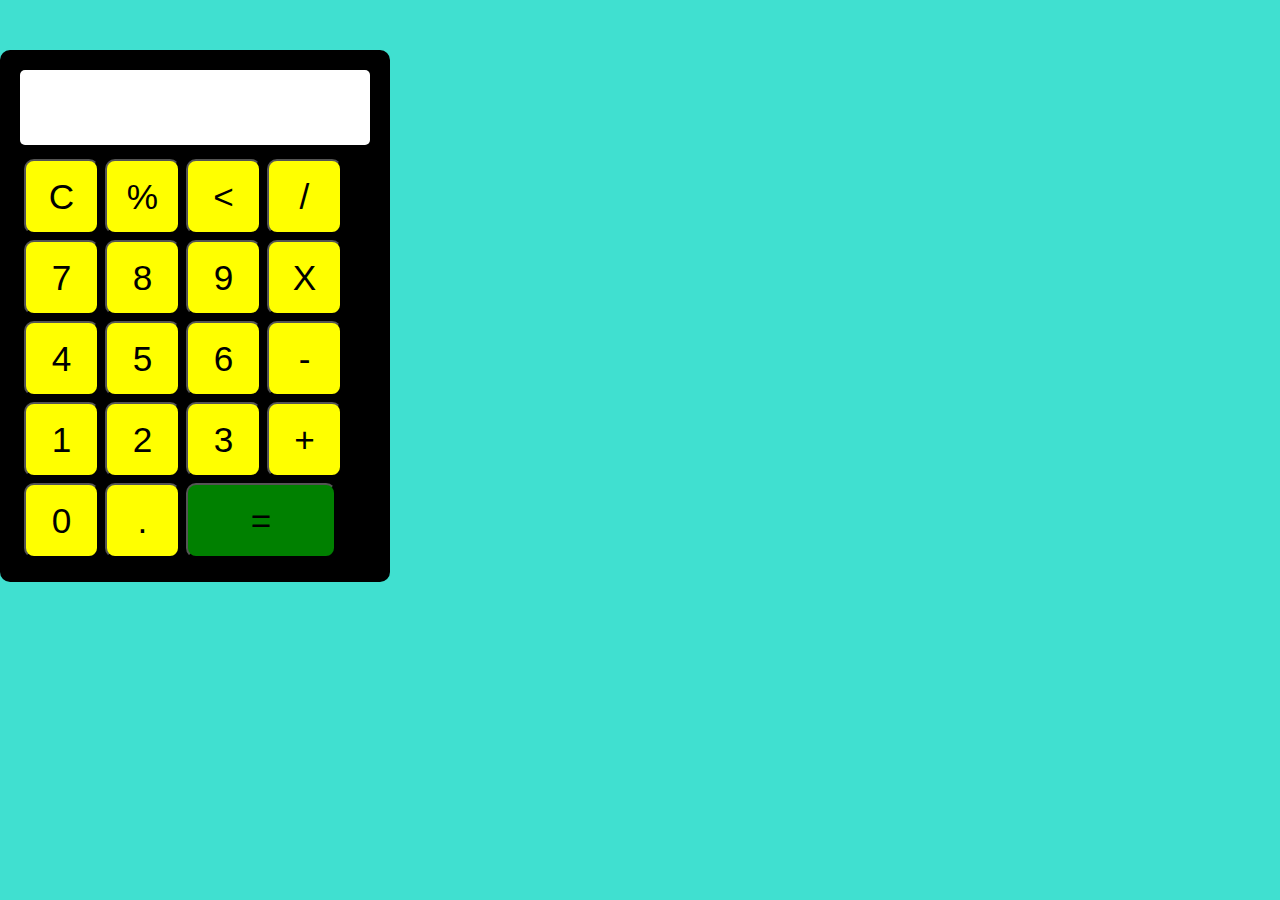
<file: calculator/index.html>
<html lang="en">
  <head>
    <meta charset="UTF-8" />
    <meta http-equiv="X-UA-Compatible" content="IE=edge" />
    <meta name="viewport" content="width=device-width, initial-scale=1.0" />
    <title>Calculator</title>
    <link
      href="https://cdn.jsdelivr.net/npm/bootstrap@5.2.0/dist/css/bootstrap.min.css"
      rel="stylesheet"
      integrity="sha384-gH2yIJqKdNHPEq0n4Mqa/HGKIhSkIHeL5AyhkYV8i59U5AR6csBvApHHNl/vI1Bx"
      crossorigin="anonymous"
    />
    <link rel="stylesheet" href="style.css" />
    <script src="https://ajax.googleapis.com/ajax/libs/jquery/3.6.0/jquery.min.js"></script>
  </head>
  <body>
    <div class="container">
      <form action="calc"><input class="screen" /></form>
      <table>
        <tr>
          <td><input type="button" value="C" onclick="clean()" /></td>
          <td><input type="button" value="%" onclick="insert('%')" /></td>
          <td><input type="button" value="&lt" onclick="back()" /></td>
          <td><input type="button" value="/" onclick="insert('/')" /></td>
        </tr>
        <tr>
          <td><input type="button" value="7" onclick="insert(7)" /></td>
          <td><input type="button" value="8" onclick="insert(8)" /></td>
          <td><input type="button" value="9" onclick="insert(9)" /></td>
          <td><input type="button" value="X" onclick="insert('*')" /></td>
        </tr>
        <tr>
          <td><input type="button" value="4" onclick="insert(4)" /></td>
          <td><input type="button" value="5" onclick="insert(5)" /></td>
          <td><input type="button" value="6" onclick="insert(6)" /></td>
          <td><input type="button" value="-" onclick="insert('-')" /></td>
        </tr>
        <tr>
          <td><input type="button" value="1" onclick="insert(1)" /></td>
          <td><input type="button" value="2" onclick="insert(2)" /></td>
          <td><input type="button" value="3" onclick="insert(3)" /></td>
          <td><input type="button" value="+" onclick="insert('+')" /></td>
        </tr>
        <tr>
          <td><input type="button" value="0" onclick="insert(0)" /></td>
          <td><input type="button" value="." onclick="insert('.')" /></td>
          <td colspan="2">
            <input
              type="button"
              value="="
              style="width: 150px; background-color: green"
              onclick="equal()"
            />
          </td>
        </tr>
      </table>
    </div>
    <script src="script.js"></script>
  </body>
</html>
</file>
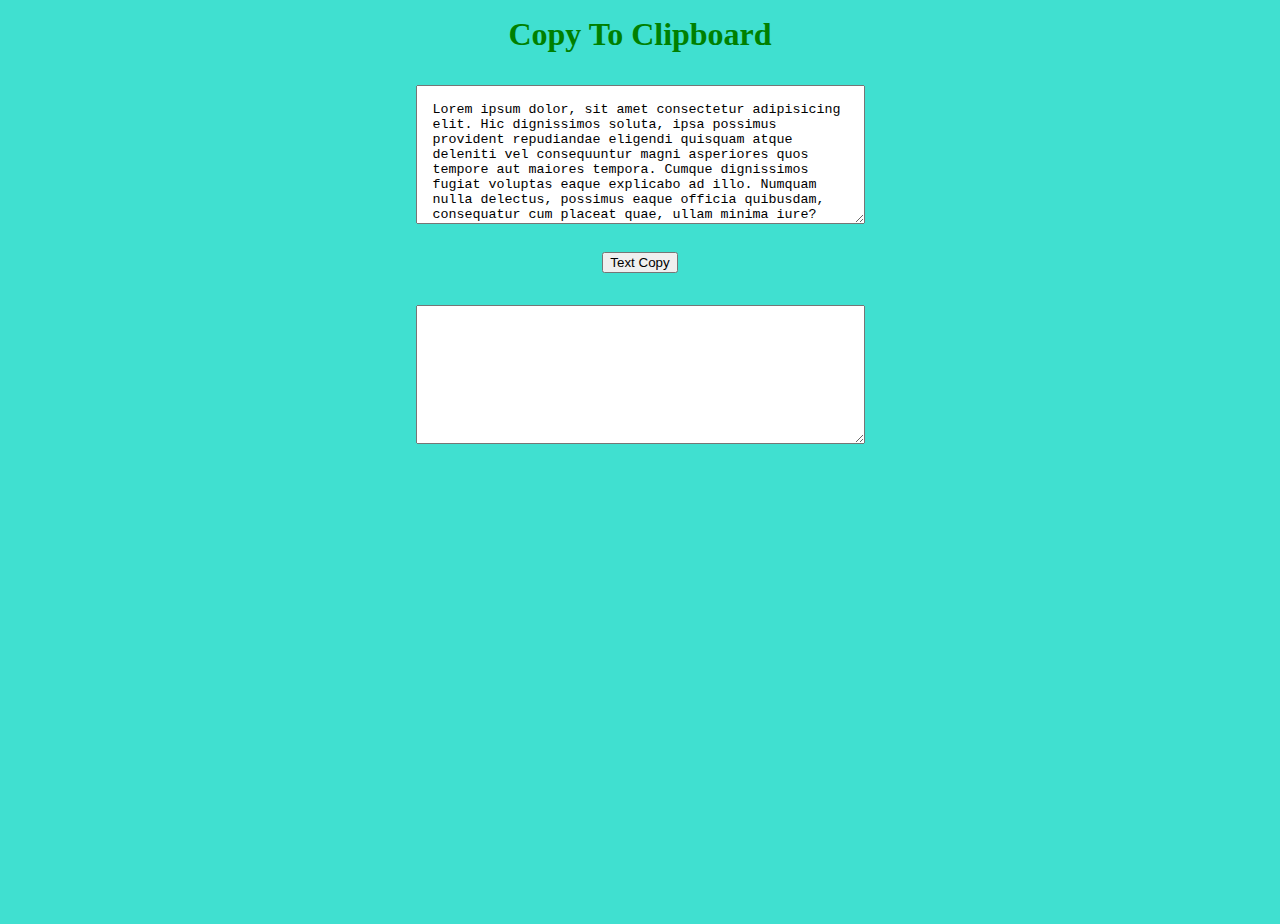
<file: copyToClipboard/index.html>
<!DOCTYPE html>
<html lang="en">
<head>
  <meta charset="UTF-8">
  <meta http-equiv="X-UA-Compatible" content="IE=edge">
  <meta name="viewport" content="width=device-width, initial-scale=1.0">
  <title>Document</title>
  <link rel="stylesheet" href="style.css">
  <link rel="stylesheet" href="https://maxcdn.bootstrapcdn.com/bootstrap/4.0.0-beta/css/bootstrap.min.css"
        integrity="sha384-/Y6pD6FV/Vv2HJnA6t+vslU6fwYXjCFtcEpHbNJ0lyAFsXTsjBbfaDjzALeQsN6M" crossorigin="anonymous">
  <script src="https://code.jquery.com/jquery-3.6.0.min.js" integrity="sha256-/xUj+3OJU5yExlq6GSYGSHk7tPXikynS7ogEvDej/m4=" crossorigin="anonymous"></script>
  <link rel="stylesheet" href="style.css">
</head>
<body>
    <h1>Copy To Clipboard</h1>
    <div class="d-flex justify-content-around align-items-center">
        <div class="one">
            <textarea name="" id="inputuser" cols="50" rows="7">Lorem ipsum dolor, sit amet consectetur adipisicing elit. Hic dignissimos soluta, ipsa possimus provident repudiandae eligendi quisquam atque deleniti vel consequuntur magni asperiores quos tempore aut maiores tempora. Cumque dignissimos fugiat voluptas eaque explicabo ad illo. Numquam nulla delectus, possimus eaque officia quibusdam, consequatur cum placeat quae, ullam minima iure?</textarea>
        </div>
        <div class="two">
            <button id="btn " class =" btn btn-success" onclick="copyFun()" style="margin:auto;
            display:block;"> Text Copy</button>
        </div>
        <div class="three">
            <textarea name="" id="texttwo" cols="50" rows="7"></textarea>
        </div>
    </div>
    <script src="script.js"></script>
</body>
</html>
</file>
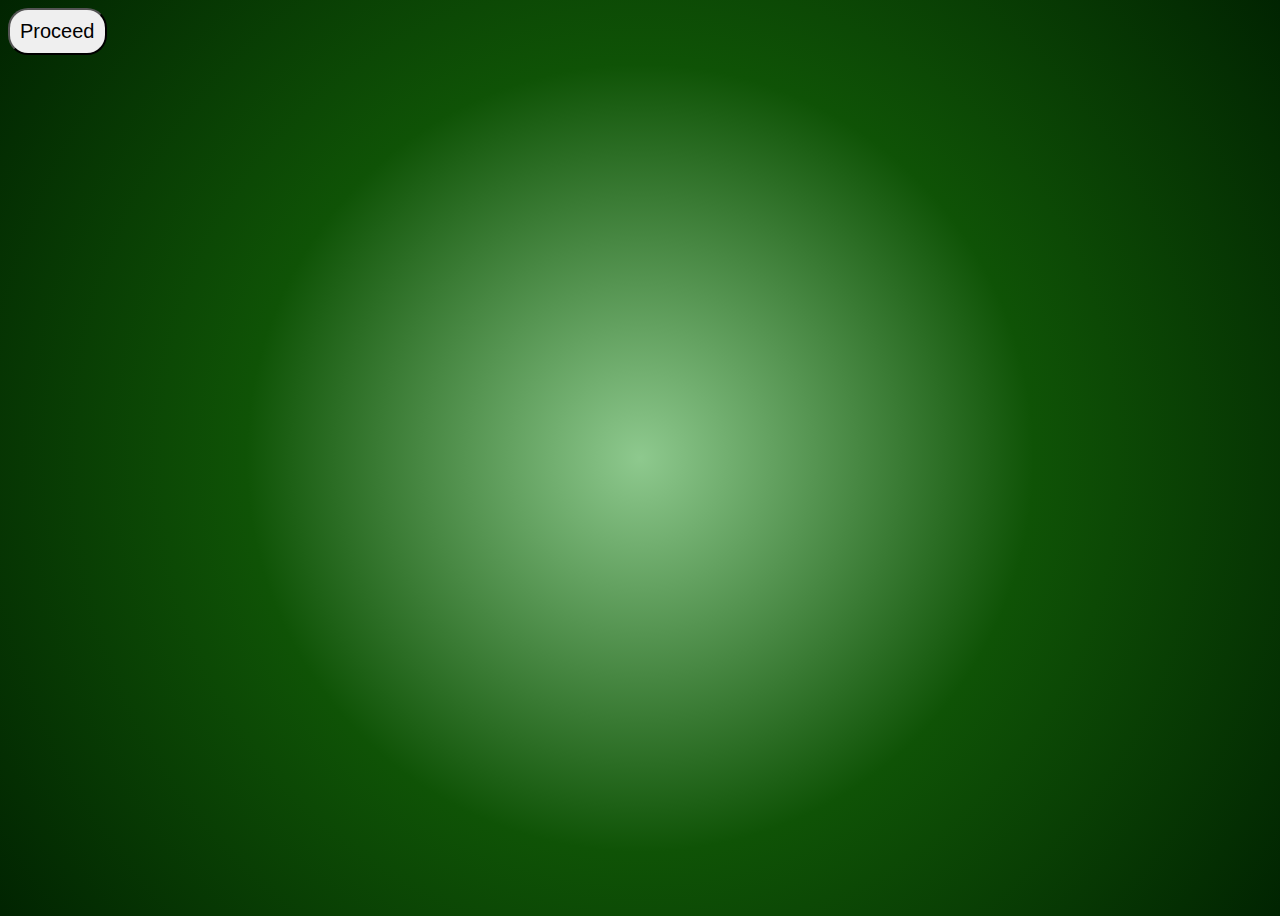
<file: popUp/index.html>
<!DOCTYPE html>
<html lang="en">
  <head>
    <meta charset="utf-8" />
    <meta name="viewport" content="width=device-width, initial-scale=1" />
    <title>Popup</title>
    <link
      href="https://cdn.jsdelivr.net/npm/bootstrap@5.2.0-beta1/dist/css/bootstrap.min.css"
      rel="stylesheet"
      integrity="sha384-0evHe/X+R7YkIZDRvuzKMRqM+OrBnVFBL6DOitfPri4tjfHxaWutUpFmBp4vmVor"
      crossorigin="anonymous"
    />
    <link rel="stylesheet" href="style.css" />
  </head>

  <body>

    <div class="text-center mt-5">
        <button class="clicks">Proceed</button>
    </div>

    <div class="container mt-5 py-4" id="box">
        <div class="one">
            <input class="cancel" type="submit" style="float: right; font-weight: bold; color: green;" value="x"></input>
            <h3 class="text-center">Enter Details</h3>
            <form action="">
              <div class="form-group">
                <label class="lead" for="username">Username</label>
                <input
                  type="text"
                  class="form-control"
                  id="username"
                  placeholder="Enter username"
                  autocomplete="off"
                />
                <span id="username-validation" class="text-danger small"></span>
              </div>
              <div class="form-group">
                <label class="lead" for="email">Email Id</label>
                <input
                  type="email"
                  class="form-control"
                  id="email"
                  placeholder="Enter email"
                  autocomplete="off"
                />
                <span id="email-validation" class="text-danger small"></span>
              </div>
              
              <button class="my-4 mybtn"
                type="button"
                class="btn btn-block bg-dark text-light "
              >
                Submit
              </button>
            </form>
        </div>
    </div>

    <script src="https://code.jquery.com/jquery-3.6.0.js" integrity="sha256-H+K7U5CnXl1h5ywQfKtSj8PCmoN9aaq30gDh27Xc0jk=" crossorigin="anonymous"></script>
    <script src="script.js"></script>
  </body>
  </html>
</file>
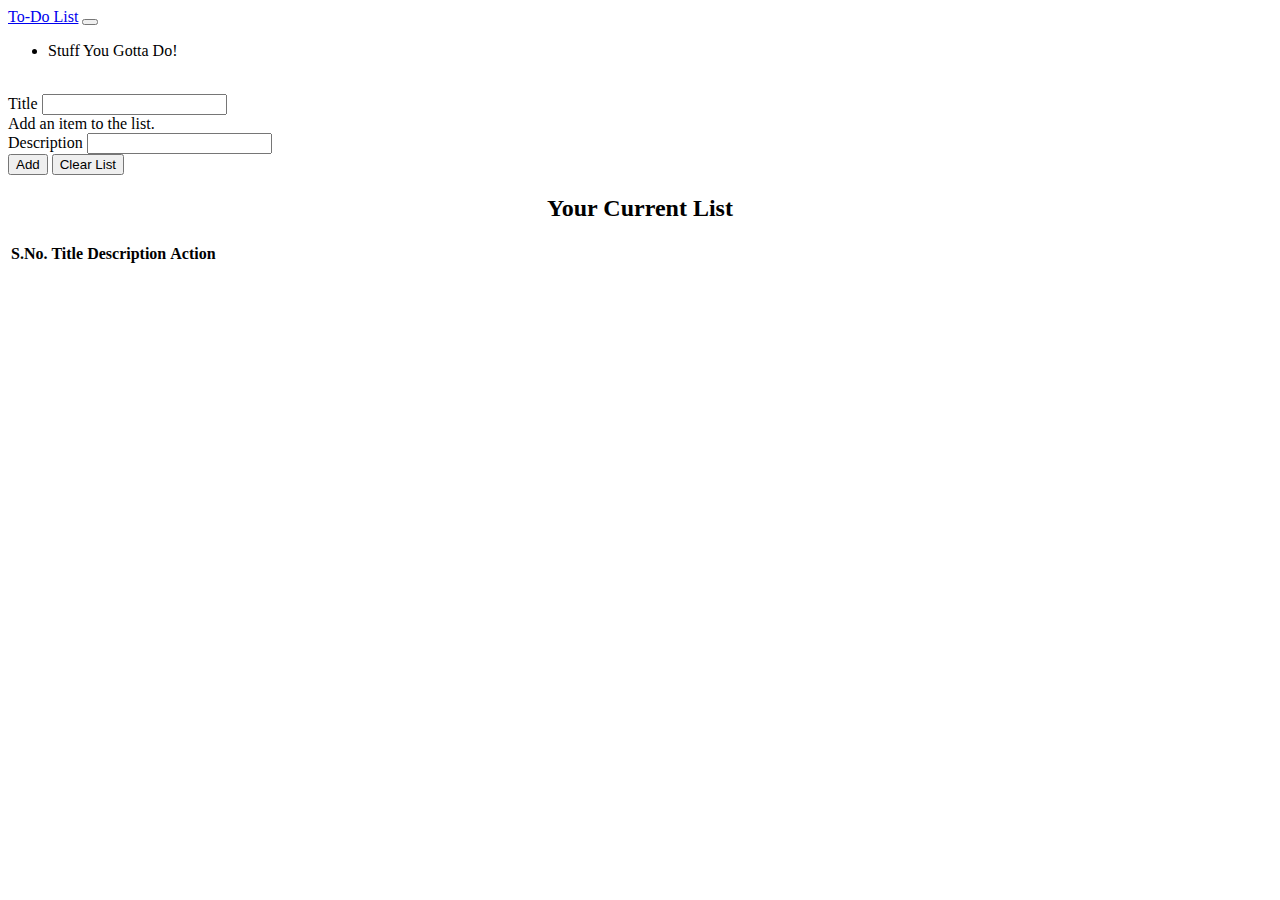
<file: Todo(JQuery)/index.html>
<!DOCTYPE html>
<html lang="en">
<head>
    <meta charset="UTF-8">
    <meta http-equiv="X-UA-Compatible" content="IE=edge">
    <meta name="viewport" content="width=device-width, initial-scale=1.0">
    <title>Todo List</title>
    <link href="https://cdn.jsdelivr.net/npm/bootstrap@5.0.1/dist/css/bootstrap.min.css" rel="stylesheet" integrity="sha384-+0n0xVW2eSR5OomGNYDnhzAbDsOXxcvSN1TPprVMTNDbiYZCxYbOOl7+AMvyTG2x" crossorigin="anonymous">
    <script src="https://ajax.googleapis.com/ajax/libs/jquery/3.6.0/jquery.min.js"></script>
    <script src="script.js"></script>
</head>
<body>
    <nav class="navbar navbar-expand-lg navbar-dark bg-dark">
        <div class="container-fluid">
          <a class="navbar-brand" href="#">To-Do List</a>
          <button class="navbar-toggler" type="button" data-bs-toggle="collapse"          data-bs-target="#navbarSupportedContent" aria-controls="navbarSupportedContent" aria-expanded="false" aria-label="Toggle navigation">
            <span class="navbar-toggler-icon"></span>
          </button>
          <div class="collapse navbar-collapse" id="navbarSupportedContent">
            <ul class="navbar-nav me-auto mb-2 mb-lg-0">
              <li class="nav-item">
                <a class="nav-link active" aria-current="page"> Stuff You Gotta Do!</a>
              </li>
            </ul>
          </div>
        </div>
    </nav>
    <br>
    <div class="container">
      <div class="mb-3">
          <label for="title" class="form-label">Title</label>
          <input type="text" class="form-control" id="title" aria-describedby="emailHelp">
          <div id="emailHelp" class="form-text">Add an item to the list.</div>
      </div>
      <div class="mb-3">
          <label for="description" class="form-label">Description</label>
          <input type="desc" class="form-control" id="description">
      </div>
      <div class="mb-3">
        <button type="button" class="btn btn-primary" id="add" onclick="add()">Add</button>
        <button type="submit" class="btn btn-primary" id="clearstorage" onclick="clearstorage()">Clear List</button>
      </div>  
    </div>
    <h2 class="text mt-4 mb-4" style="text-align: center;">Your Current List</h2>
    <div class="container">
        <table class="table">
            <thead>
              <tr>
                <th scope="col">S.No.</th>
                <th scope="col">Title</th>
                <th scope="col">Description</th>
                <th scope="col">Action</th>
              </tr>
            </thead>
            <tbody id = "content">
            </tbody>
        </table>
    </div>
    <script src="script.js"></script>

</body>
</html>
</file>
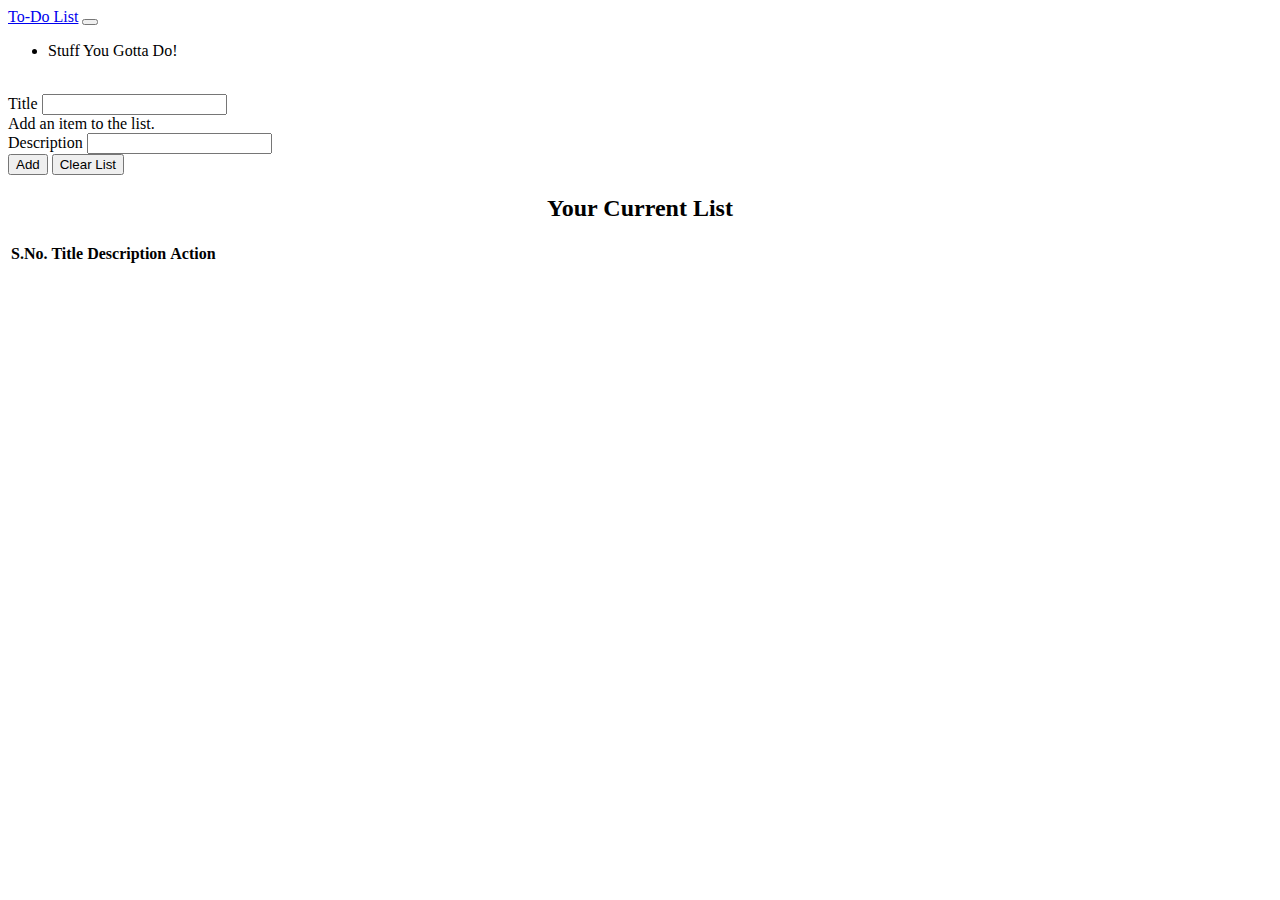
<file: Todo/index.html>
<!DOCTYPE html>
<html lang="en">
<head>
    <meta charset="UTF-8">
    <meta http-equiv="X-UA-Compatible" content="IE=edge">
    <meta name="viewport" content="width=device-width, initial-scale=1.0">
    <title>Todo List</title>
    <link href="https://cdn.jsdelivr.net/npm/bootstrap@5.0.1/dist/css/bootstrap.min.css" rel="stylesheet" integrity="sha384-+0n0xVW2eSR5OomGNYDnhzAbDsOXxcvSN1TPprVMTNDbiYZCxYbOOl7+AMvyTG2x" crossorigin="anonymous">
    <script src="script.js"></script>
</head>
<body>
    <nav class="navbar navbar-expand-lg navbar-dark bg-dark">
        <div class="container-fluid">
          <a class="navbar-brand" href="#">To-Do List</a>
          <button class="navbar-toggler" type="button" data-bs-toggle="collapse"          data-bs-target="#navbarSupportedContent" aria-controls="navbarSupportedContent" aria-expanded="false" aria-label="Toggle navigation">
            <span class="navbar-toggler-icon"></span>
          </button>
          <div class="collapse navbar-collapse" id="navbarSupportedContent">
            <ul class="navbar-nav me-auto mb-2 mb-lg-0">
              <li class="nav-item">
                <a class="nav-link active" aria-current="page"> Stuff You Gotta Do!</a>
              </li>
            </ul>
          </div>
        </div>
    </nav>
    <br>
    <div class="container">
      <div class="mb-3">
          <label for="title" class="form-label">Title</label>
          <input type="text" class="form-control" id="title" aria-describedby="emailHelp">
          <div id="emailHelp" class="form-text">Add an item to the list.</div>
      </div>
      <div class="mb-3">
          <label for="description" class="form-label">Description</label>
          <input type="desc" class="form-control" id="description">
      </div>
      <div class="mb-3">
        <button type="button" class="btn btn-primary" id="add" onclick="add()">Add</button>
        <button type="submit" class="btn btn-primary" id="clearstorage" onclick="clearstorage()">Clear List</button>
      </div>  
    </div>
    <h2 class="text mt-4 mb-4" style="text-align: center;">Your Current List</h2>
    <div class="container">
        <table class="table">
            <thead>
              <tr>
                <th scope="col">S.No.</th>
                <th scope="col">Title</th>
                <th scope="col">Description</th>
                <th scope="col">Action</th>
              </tr>
            </thead>
            <tbody id = "content">
            </tbody>
        </table>
    </div>
    <script src="script.js"></script>

</body>
</html>
</file>
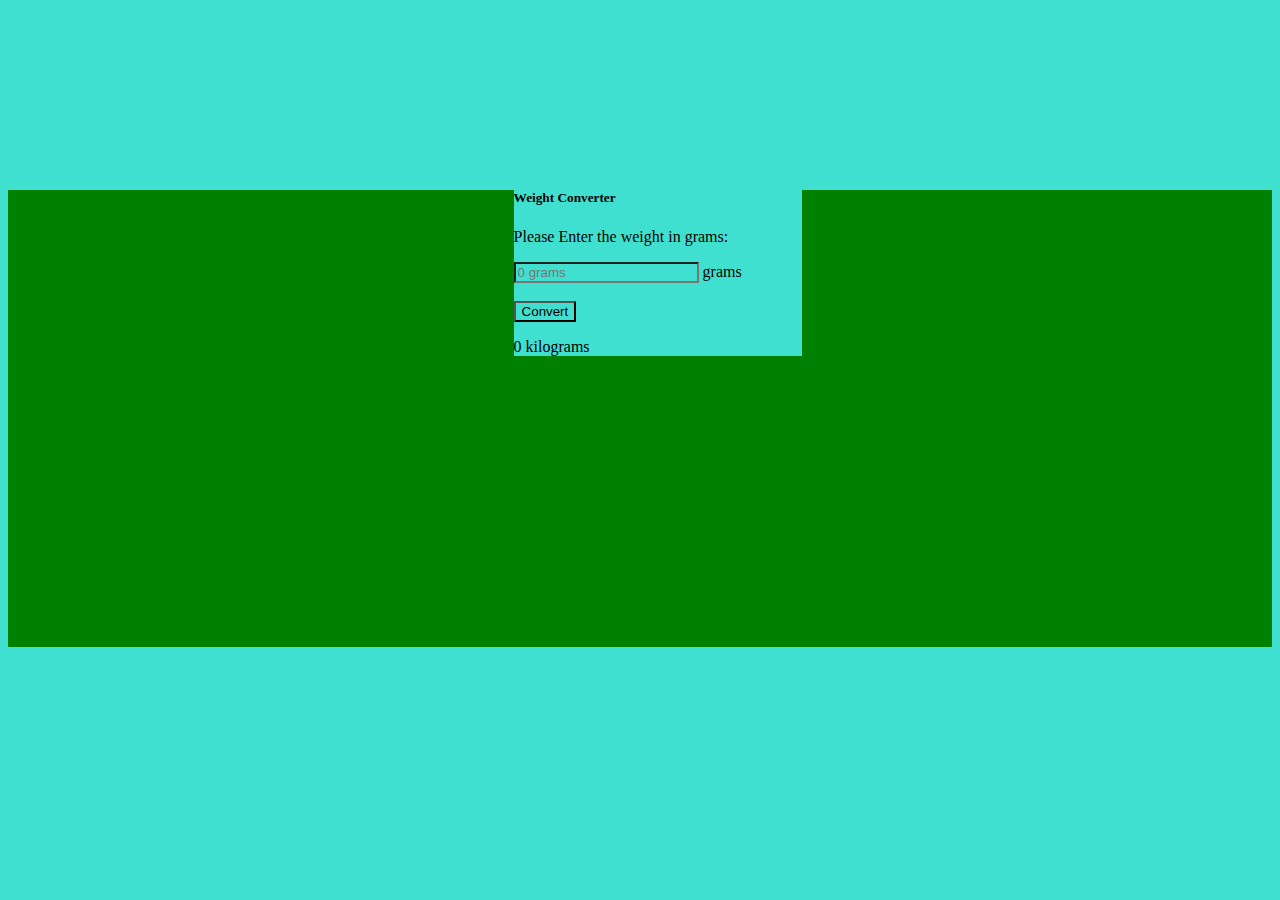
<file: weightConverter/index.html>
<html lang="en">
  <head>
    <meta charset="UTF-8" />
    <meta http-equiv="X-UA-Compatible" content="IE=edge" />
    <meta name="viewport" content="width=device-width, initial-scale=1.0" />
    <title>Weight Convertor</title>
    <link
      href="https://cdn.jsdelivr.net/npm/bootstrap@5.2.0/dist/css/bootstrap.min.css"
      rel="stylesheet"
      integrity="sha384-gH2yIJqKdNHPEq0n4Mqa/HGKIhSkIHeL5AyhkYV8i59U5AR6csBvApHHNl/vI1Bx"
      crossorigin="anonymous"
    />
    <link rel="stylesheet" href="style.css">
  </head>
  <body>
    <div class="card" style="width: 18rem;">
      <div class="card-body">
        <h5 class="card-title">Weight Converter</h5>
        <p class="card-text">Please Enter the weight in grams:</p>
        <input name="weight" placeholder="0 grams" id="inp" type="text" /> grams<br><br>
        <button type="button" id="btn" class="btn btn-primary">
          Convert
        </button>
        <p id="res">0 kilograms</p>
      </div>
    </div>
    <script src="script.js"></script>
  </body>
</html>
</file>
<file: calculator/style.css>
* {
    margin: 0;
    padding: 0;
    font-size: 1.1rem;
  }
  
  body {
    background-color: turquoise
  }

  .container {
    width: 350px;
    margin-top: 50px;
    padding: 20px;
    border-radius: 10px;
    background-color: black;
  }
  
  .screen {
    height: 75px;
    width: 100%;
    padding: 5px;
    margin-bottom: 10px;
    border: none;
    background-color: white;
    border-radius: 5px;
    font-size: 2rem;
  }
  
  input[type="button"] {
    font-size: 2rem;
    width: 75px;
    height: 75px;
    margin: 2px;
    border-radius: 10px;
    background-color: yellow;
  }
</file>
<file: copyToClipboard/style.css>
body{
    height: 100vh;
    background: turquoise
}
h1
{
    text-align: center;
    color:green;
    margin-top: 1rem;
}
.one,.two,.three
{
    text-align: center;
}
.one,.three{
    margin-top: 2rem;
}
.one textarea{
    padding: 1rem;
}
.three textarea{
    padding: 1rem;
}
.two{
    margin-top: 1.5rem;
}
</file>
<file: popUp/style.css>
#box
{
    background-color: rgb(15, 79, 97);
    height: 350px;
    width: 750px;
    visibility: hidden;
    border: 2px solid rgb(11, 167, 24);
    font-weight: bold;
}


.clicks
{
    padding: 10px;
    font-size: 20px;
    border-radius: 20px;
}

.clicks:hover
{
    background-color: turquoise;
    font-weight: bold;
}
body{
    background: radial-gradient(circle at center, rgb(142, 201, 142) 0, rgb(15, 83, 6), rgb(1, 36, 1) 100%);
    height: 100vh;
}

#box.show
{
    visibility: visible;
}
</file>
<file: weightConverter/style.css>
*{
    background-color: turquoise;
}

body{
    background-color: green;
}

.card{
    margin: 15% 20% 20% 40%;
}
</file>
